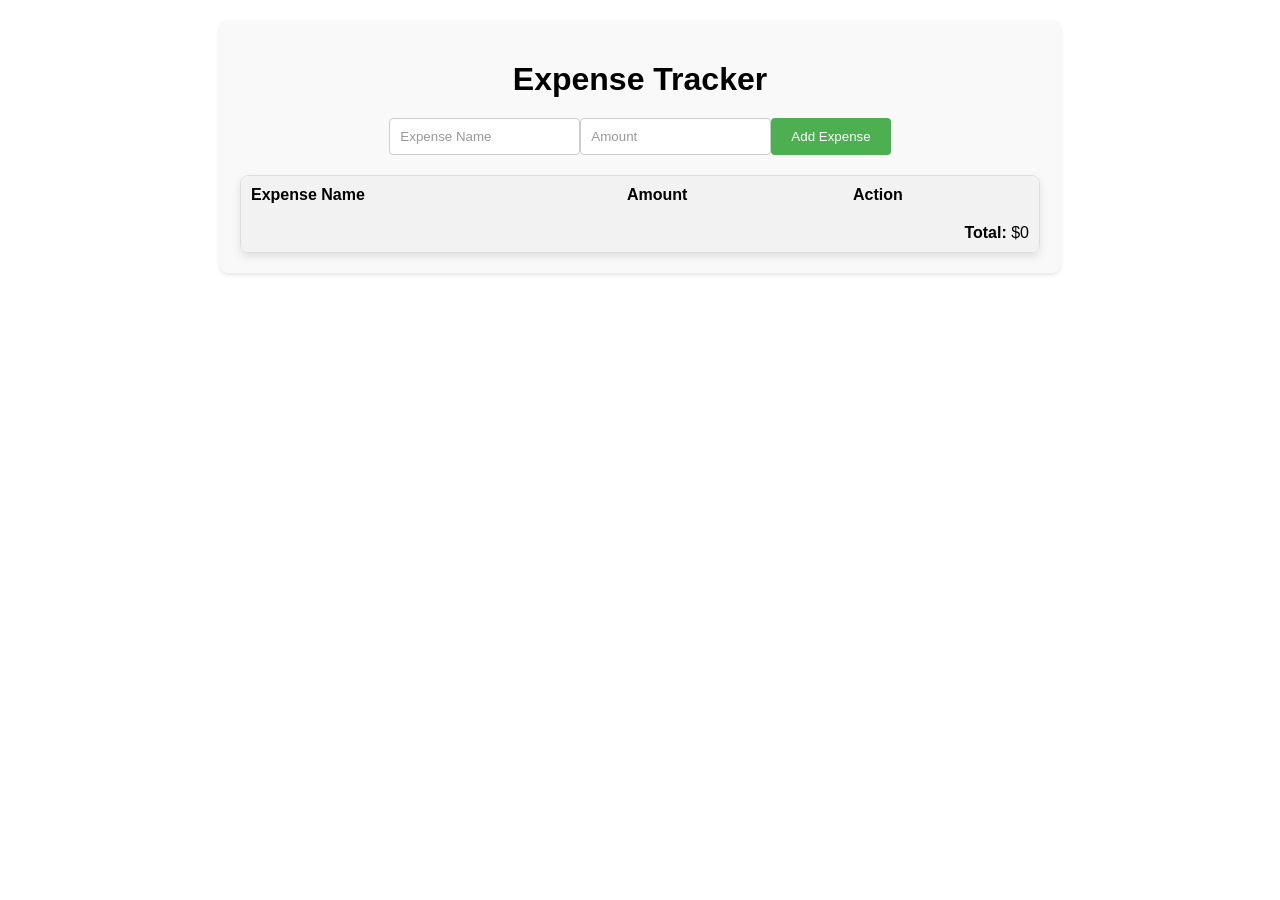
<file: Expense Tracker day 3/index.html>
<!-- index.html -->
<!DOCTYPE html> 
<html> 

<head> 
	<title>Expense Tracker</title> 
	<link rel="stylesheet"
		type="text/css"
		href="styles.css" /> 
</head> 

<body> 
	<div class="container"> 
		<h1>Expense Tracker</h1> 
		<form > 
			<input type="text"
				id="expense-name"
				placeholder="Expense Name" required /> 
			<input type="number"
				id="expense-amount"
				placeholder="Amount" required /> 
			<button id="expense-button" type="button" onclick="addExpence()"> 
				Add Expense 
			</button> 
		</form> 
		<div class="expense-table"> 
			<table> 
				<thead> 
					<tr> 
						<th>Expense Name</th> 
						<th>Amount</th> 
						<th>Action</th> 
					</tr> 
				</thead> 
				<tbody id="expense-list"></tbody> 
			</table> 
			<div class="total-amount"> 
				<strong>Total:</strong> 
				$<span id="total-amount"></span> 
			</div> 
		</div> 
	</div> 
	<script src="script.js"></script> 
</body> 

</html>
</file>
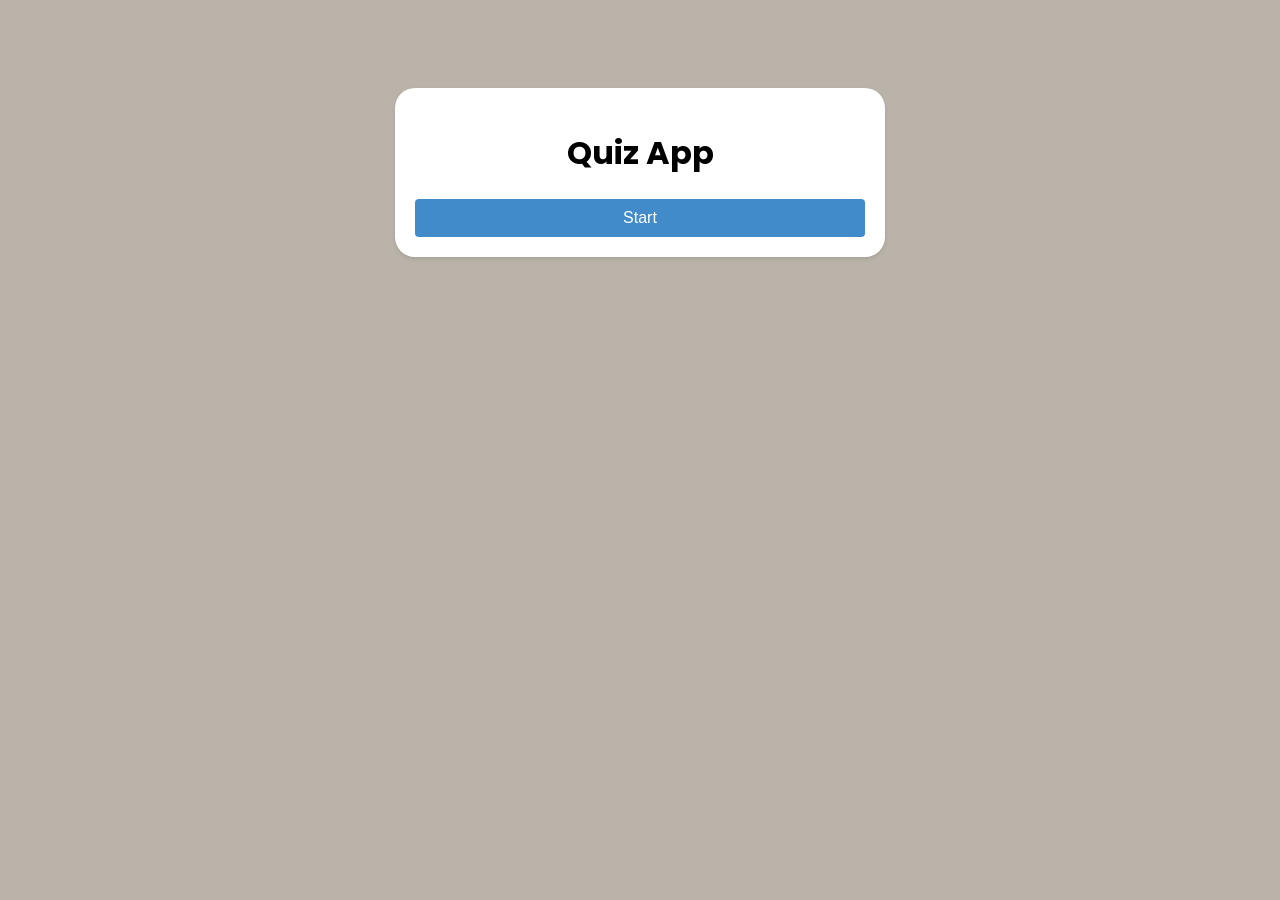
<file: Quiz App day 2/index.html>
<!DOCTYPE html>
<html>
<head>
  <title>JavaScript Quiz App</title>
  <link rel="stylesheet" href="styles.css">
</head>
<body>
  <div class="container">
    <h1>Quiz App</h1>
    <div id="quiz"></div>
    <div id="result" class="result"></div>
    <button id="startBtn" class="button" onclick="start()" style="width: 100%;">Start</button>
    <button id="submit" class="button hide" onclick="submit()">Submit</button>
    <button id="retry" class="button hide" onclick="retry()">Retry</button>
    <button id="showAnswer" class="button hide" onclick="showAnswer()">Show Answer</button>
  </div>
  <script src="script.js"></script>
</body>
</html>
</file>
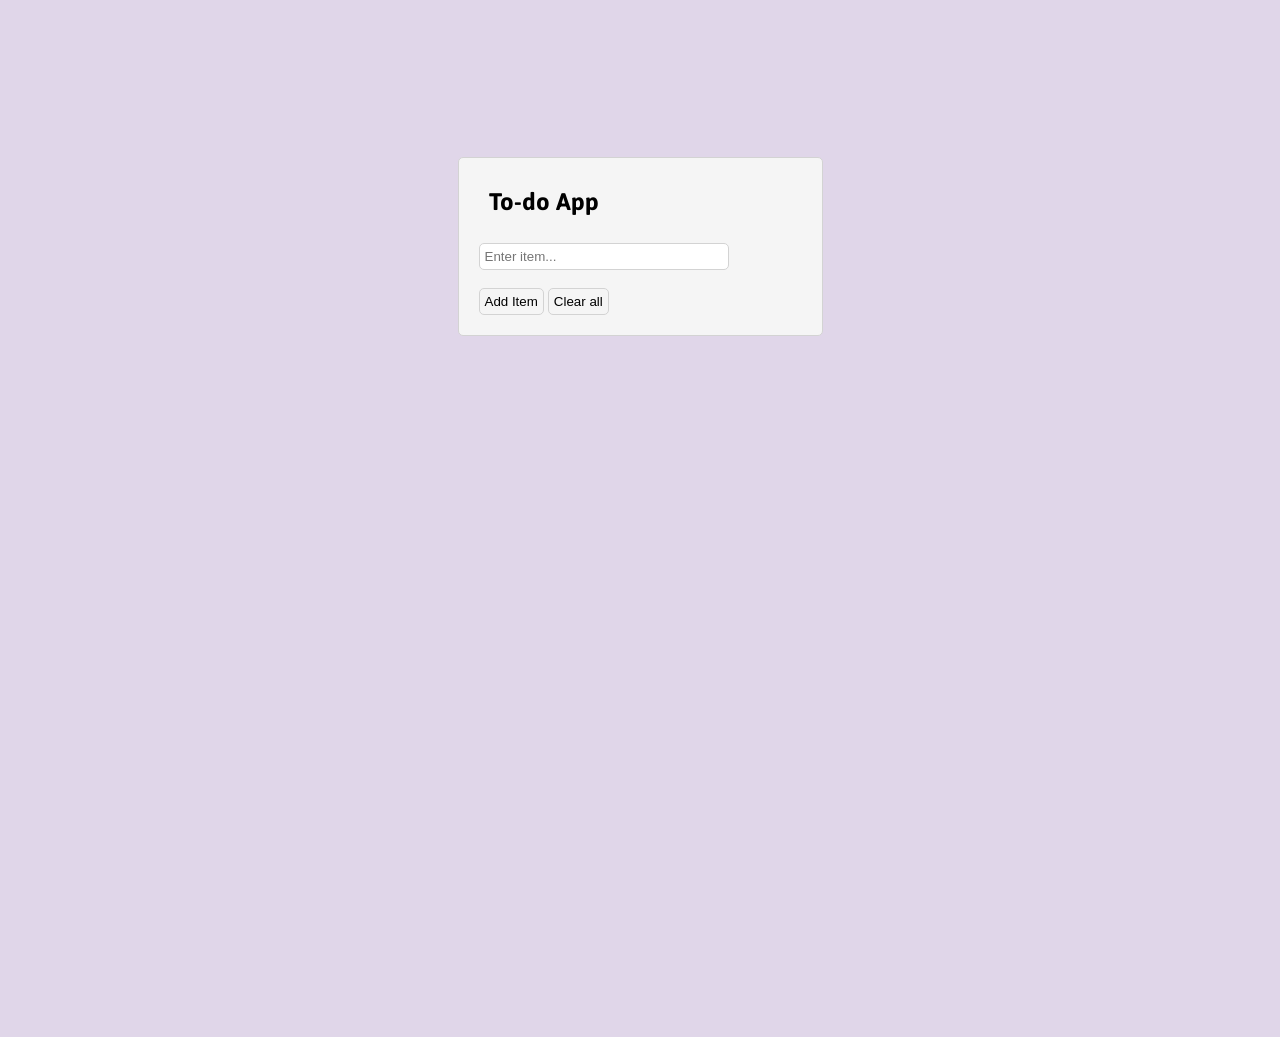
<file: todo list day 1/index.html>
<!DOCTYPE html>
<html lang="en">
<head>
    <meta charset="UTF-8">
    <meta name="viewport" content="width=device-width, initial-scale=1.0">
    <title>Document</title>
    <link rel="stylesheet" href="styles.css">
</head>
<body>
    <div class="container">
      <div class="to-do-app">
        <h2>To-do App</h2>
        <br>
        <input type="text" id="item" placeholder="Enter item...">
        <br>
        <br>
        <button onclick="add()">Add Item <i class="fa-solid fa-plus"></i></button>
        <button onclick="del()">Clear all <i class="fa-solid fa-ban"></i></button>
      </div>
      <ul class="to-do-list"></ul>
    </div>
  
    <script src="script.js"></script>
  </body>
</html>
</file>
<file: Expense Tracker day 3/styles.css>
/* style.css */
body { 
	font-family: Arial, sans-serif; 
	margin: 20px; 
} 

.container { 
	max-width: 800px; 
	margin: 0 auto; 
	background-color: #f9f9f9; 
	padding: 20px; 
	border-radius: 8px; 
	box-shadow: 0 2px 4px rgba(0, 0, 0, 0.1); 
} 

h1 { 
	text-align: center; 
	margin-bottom: 20px; 
} 

form { 
	display: flex; 
	justify-content: center; 
	margin-bottom: 20px; 
} 

input[type="text"], 
input[type="number"] { 
	padding: 10px; 
	border: 1px solid #ccc; 
	border-radius: 4px; 
	outline: none; 
} 

input[type="text"]::placeholder, 
input[type="number"]::placeholder { 
	color: #999; 
} 

button { 
	padding: 10px 20px; 
	background-color: #4caf50; 
	color: white; 
	border: none; 
	border-radius: 4px; 
	cursor: pointer; 
} 

button:hover { 
	background-color: #45a049; 
} 

.expense-table { 
	border: 1px solid #ddd; 
	border-radius: 8px; 
	overflow: hidden; 
	box-shadow: 0 4px 8px rgba(0, 0, 0, 0.1); 
} 

table { 
	width: 100%; 
	border-collapse: collapse; 
} 

thead th { 
	background-color: #f2f2f2; 
	padding: 10px; 
	text-align: left; 
} 

tbody td { 
	padding: 10px; 
	border-top: 1px solid #ddd; 
} 

.delete-btn { 
	color: red; 
	cursor: pointer; 
} 

.total-amount { 
	padding: 10px; 
	text-align: right; 
	background-color: #f2f2f2; 
}
</file>
<file: Quiz App day 2/styles.css>
@import url('https://fonts.googleapis.com/css2?family=Poppins:wght@400;500;700&display=swap');

body {
  font-family: 'Poppins', sans-serif;
  background: #b9b3a9;
  display: flex;
  justify-content: center;
}

.container {
  width: 450px;
  padding: 20px;
  margin-top: 80px;
  background-color: #fff;
  box-shadow: 0 2px 4px rgba(0, 0, 0, 0.1);
  border-radius: 20px;
}

h1 {
  text-align: center;
}

.question {
  font-weight: bold;
  margin-bottom: 10px;
}

.options {
  margin-bottom: 20px;
}

.option {
  display: block;
  margin-bottom: 10px;
}

.button {
  display: inline-block;
  padding: 10px 20px;
  background-color: #428bca;
  color: #fff;
  border: none;
  cursor: pointer;
  font-size: 16px;
  border-radius: 4px;
  transition: background-color 0.3s;
  margin-right: 10px;
}

.button:hover {
  background-color: #3071a9;
}

.result {
  text-align: center;
  margin-top: 20px;
  font-weight: bold;
}

.hide{
  display: none;
}
</file>
<file: todo list day 1/styles.css>
@import url("https://fonts.googleapis.com/css2?family=Asap&display=swap");
* {
  padding: 0;
  margin: 0;
  box-sizing: border-box;
}
body {
  width: 100%;
  height: 100vh;
  background-color: #e0d6e9;
  font-family: "Asap", sans-serif;
}
.container {
  max-width: 405px;
  margin: 137px auto;
  padding: 20px;
  display: flex;
  flex-direction: column;
}
.to-do-app {
  width: 100%;
  padding: 20px;
  border-radius: 5px;
  background-color: whitesmoke;
  border: 1px solid #d3d3d3;
}
.to-do-app h2 {
  padding: 10px;
}
.to-do-app input {
  width: 250px;
  padding: 5px;
  border-radius: 5px;
  border: 1px solid #d3d3d3;
}
.to-do-app button {
  width: fit-content;
  padding: 5px;
  cursor: pointer;
  border: 1px solid #d3d3d3;
  border-radius: 5px;
  background-color: whitesmoke;
}
.to-do-app button:hover {
  background-color: rgba(0, 0, 0, 0.1);
}
li {
  font-size: 1.5rem;
}
.to-do-list {
  margin-top: 20px;
  margin-right: 5px;
  padding: 0 20px 10px 25px;
  display: flex;
  flex-direction: column;
  gap: 15px;
  list-style: none;
}
.to-do-list li{
  font-size: small;
  background-color: whitesmoke;
  padding: 20px;
}
</file>
